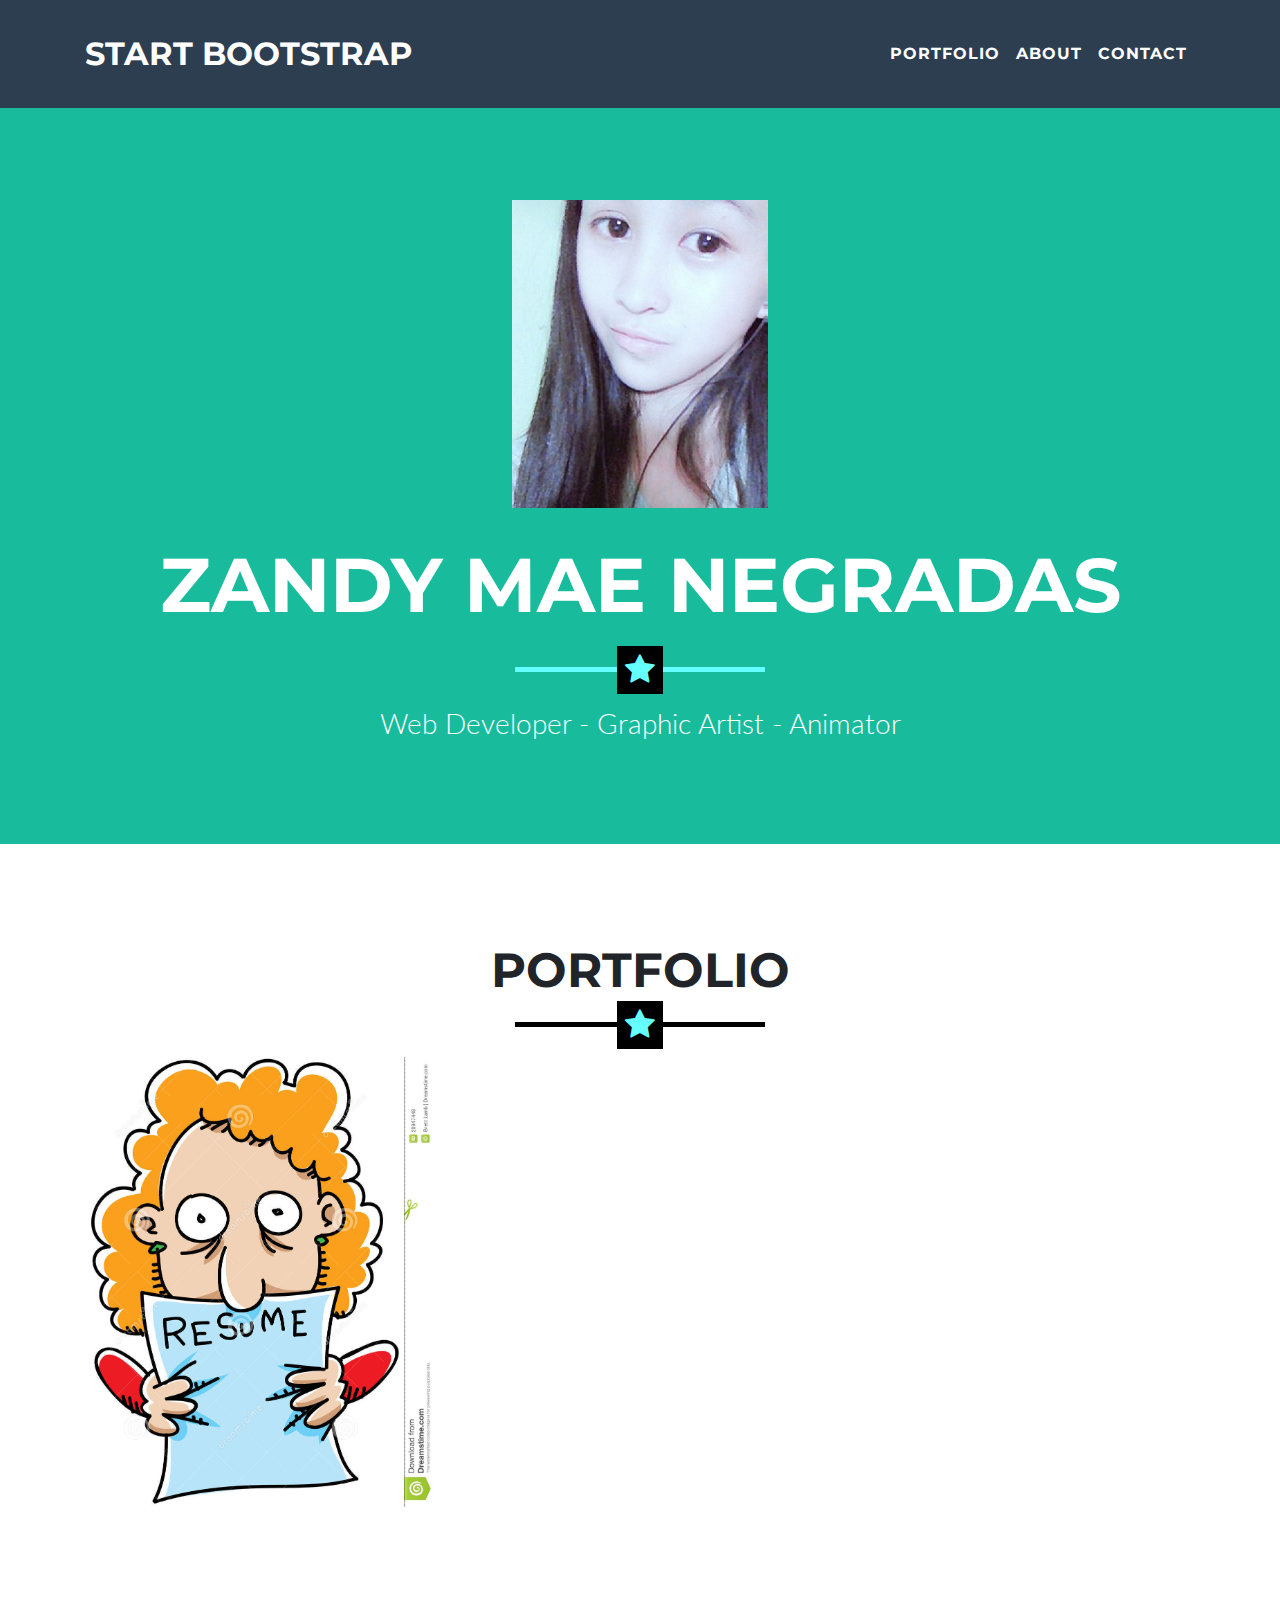
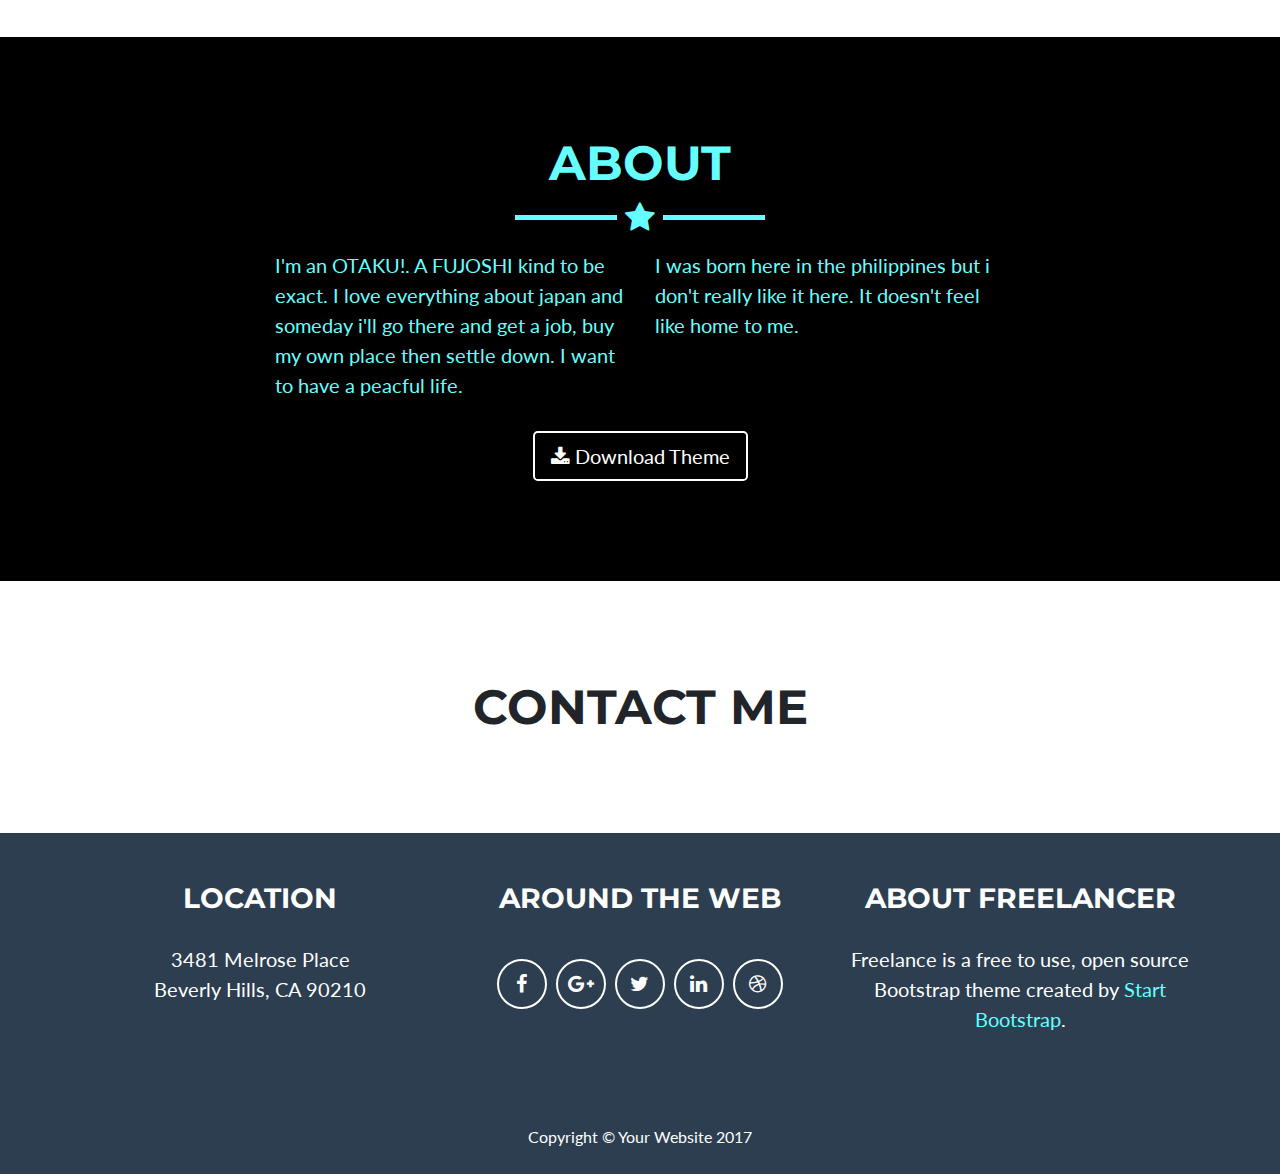
<file: index.html>
<!DOCTYPE html>
<html lang="en">

  <head>

    <meta charset="utf-8">
    <meta name="viewport" content="width=device-width, initial-scale=1, shrink-to-fit=no">
    <meta name="description" content="">
    <meta name="author" content="">

    <title>Zandy Mae Negradas</title>

    <!-- Bootstrap core CSS -->
    <link href="vendor/bootstrap/css/bootstrap.min.css" rel="stylesheet">

    <!-- Custom fonts for this template -->
    <link href="vendor/font-awesome/css/font-awesome.min.css" rel="stylesheet" type="text/css">
    <link href="https://fonts.googleapis.com/css?family=Montserrat:400,700" rel="stylesheet" type="text/css">
    <link href="https://fonts.googleapis.com/css?family=Lato:400,700,400italic,700italic" rel="stylesheet" type="text/css">

    <!-- Custom styles for this template -->
    <link href="css/freelancer.min.css" rel="stylesheet">

  </head>

  <body id="page-top">

    <!-- Navigation -->
    <nav class="navbar navbar-expand-lg navbar-light fixed-top" id="mainNav">
      <div class="container">
        <a class="navbar-brand js-scroll-trigger" href="#page-top">Start Bootstrap</a>
        <button class="navbar-toggler navbar-toggler-right" type="button" data-toggle="collapse" data-target="#navbarResponsive" aria-controls="navbarResponsive" aria-expanded="false" aria-label="Toggle navigation">
          Menu
          <i class="fa fa-bars"></i>
        </button>
        <div class="collapse navbar-collapse" id="navbarResponsive">
          <ul class="navbar-nav ml-auto">
            <li class="nav-item">
              <a class="nav-link js-scroll-trigger" href="#portfolio">Portfolio</a>
            </li>
            <li class="nav-item">
              <a class="nav-link js-scroll-trigger" href="#about">About</a>
            </li>
            <li class="nav-item">
              <a class="nav-link js-scroll-trigger" href="#contact">Contact</a>
            </li>
          </ul>
        </div>
      </div>
    </nav>

    <!-- Header -->
    <header class="masthead">
      <div class="container">
        <img class="img-fluid" src="img/zenzen.jpg" alt="">
        <div class="intro-text">
          <span class="name">Zandy Mae Negradas</span>
          <hr class="star-light">
          <span class="skills">Web Developer - Graphic Artist - Animator</span>
        </div>
      </div>
    </header>

    <!-- Portfolio Grid Section -->
    <section id="portfolio">
      <div class="container">
        <h2 class="text-center">Portfolio</h2>
        <hr class="star-primary">
        <div class="row">
          <div class="col-sm-4 portfolio-item">
            <a class="portfolio-link" href="#portfolioModal1" data-toggle="modal">
              <div class="caption">
                <div class="caption-content">
                  <i class="fa fa-search-plus fa-3x"></i>
                </div>
              </div>
              <img class="img-fluid" src="img/tra.jpg" alt="">
            </a>
          </div>
        </div>
      </div>
    </section>

    <!-- About Section -->
    <section class="success" id="about">
      <div class="container">
        <h2 class="text-center">About</h2>
        <hr class="star-light">
        <div class="row">
          <div class="col-lg-4 ml-auto">
            <p>I'm an OTAKU!. A FUJOSHI kind to be exact. I love everything about japan and someday i'll go there and get a job, buy my own place then settle down. I want to have a peacful life.   </p>
          </div>
          <div class="col-lg-4 mr-auto">
            <p>I was born here in the philippines but i don't really like it here. It doesn't feel like home to me.</p>
          </div>
          <div class="col-lg-8 mx-auto text-center">
            <a href="#" class="btn btn-lg btn-outline">
              <i class="fa fa-download"></i>
              Download Theme
            </a>
          </div>
        </div>
      </div>
    </section>

    <!-- Contact Section -->
    <section id="contact">
      <div class="container">
        <h2 class="text-center">Contact Me</h2>
        <div id="disqus_thread"></div>
<script>

/**
*  RECOMMENDED CONFIGURATION VARIABLES: EDIT AND UNCOMMENT THE SECTION BELOW TO INSERT DYNAMIC VALUES FROM YOUR PLATFORM OR CMS.
*  LEARN WHY DEFINING THESE VARIABLES IS IMPORTANT: https://disqus.com/admin/universalcode/#configuration-variables*/
/*
var disqus_config = function () {
this.page.url = PAGE_URL;  // Replace PAGE_URL with your page's canonical URL variable
this.page.identifier = PAGE_IDENTIFIER; // Replace PAGE_IDENTIFIER with your page's unique identifier variable
};
*/
(function() { // DON'T EDIT BELOW THIS LINE
var d = document, s = d.createElement('script');
s.src = 'https://https-zenyamuraiha-github-io.disqus.com/embed.js';
s.setAttribute('data-timestamp', +new Date());
(d.head || d.body).appendChild(s);
})();
</script>
<noscript>Please enable JavaScript to view the <a href="https://disqus.com/?ref_noscript">comments powered by Disqus.</a></noscript>
<script id="dsq-count-scr" src="//https-zenyamuraiha-github-io.disqus.com/count.js" async></script>
      </div>
    </section>

    <!-- Footer -->
    <footer class="text-center">
      <div class="footer-above">
        <div class="container">
          <div class="row">
            <div class="footer-col col-md-4">
              <h3>Location</h3>
              <p>3481 Melrose Place
                <br>Beverly Hills, CA 90210</p>
            </div>
            <div class="footer-col col-md-4">
              <h3>Around the Web</h3>
              <ul class="list-inline">
                <li class="list-inline-item">
                  <a class="btn-social btn-outline" href="#">
                    <i class="fa fa-fw fa-facebook"></i>
                  </a>
                </li>
                <li class="list-inline-item">
                  <a class="btn-social btn-outline" href="#">
                    <i class="fa fa-fw fa-google-plus"></i>
                  </a>
                </li>
                <li class="list-inline-item">
                  <a class="btn-social btn-outline" href="#">
                    <i class="fa fa-fw fa-twitter"></i>
                  </a>
                </li>
                <li class="list-inline-item">
                  <a class="btn-social btn-outline" href="#">
                    <i class="fa fa-fw fa-linkedin"></i>
                  </a>
                </li>
                <li class="list-inline-item">
                  <a class="btn-social btn-outline" href="#">
                    <i class="fa fa-fw fa-dribbble"></i>
                  </a>
                </li>
              </ul>
            </div>
            <div class="footer-col col-md-4">
              <h3>About Freelancer</h3>
              <p>Freelance is a free to use, open source Bootstrap theme created by
                <a href="http://startbootstrap.com">Start Bootstrap</a>.</p>
            </div>
          </div>
        </div>
      </div>
      <div class="footer-below">
        <div class="container">
          <div class="row">
            <div class="col-lg-12">
              Copyright &copy; Your Website 2017
            </div>
          </div>
        </div>
      </div>
    </footer>

    <!-- Scroll to Top Button (Only visible on small and extra-small screen sizes) -->
    <div class="scroll-top d-lg-none">
      <a class="btn btn-primary js-scroll-trigger" href="#page-top">
        <i class="fa fa-chevron-up"></i>
      </a>
    </div>

    <!-- Portfolio Modals -->
    <div class="portfolio-modal modal fade" id="portfolioModal1" tabindex="-1" role="dialog" aria-hidden="true">
      <div class="modal-dialog" role="document">
        <div class="modal-content">
          <div class="close-modal" data-dismiss="modal">
            <div class="lr">
              <div class="rl"></div>
            </div>
          </div>
          <div class="container">
            <div class="row">
              <div class="col-lg-8 mx-auto">
                <div class="modal-body">
                  <h2>RESUME</h2>
                  <hr class="star-primary">
                  <img class="img-fluid img-centered" src="img/portfolio/resum.PNG" alt="">
                  <a href="C:\Users\ITE32A-30\Desktop\New folder/resume.html"
                  <p>Use this area of the page to describe your project. The icon above is part of a free icon set by
                    <a href="file:///C:/Users/ITE32A-30/Desktop/ZenYamuraiha.github.io/New%20folder/resume.html">Flat Icons</a>. On their website, you can download their free set with 16 icons, or you can purchase the entire set with 146 icons for only $12!</p>
                  <ul class="list-inline item-details">
                    <li>Client:
                      <strong>
                        <a href="http://startbootstrap.com">Resume</a>
                      </strong>
                    </li>
                    <li>Date:
                      <strong>
                        <a href="http://startbootstrap.com">September 2017</a>
                      </strong>
                    </li>
                    <li>Service:
                      <strong>
                        <a href="file:///C:/Users/ITE32A-30/Desktop/ZenYamuraiha.github.io/New%20folder/resume.html">Web Track major ITE3 2A</a>
                      </strong>
                    </li>
                  </ul>
                  <button class="btn btn-success" type="button" data-dismiss="modal">
                    <i class="fa fa-times"></i>
                    Close</button>
                </div>
              </div>
            </div>
          </div>
        </div>
      </div>
    </div>
    <div class="portfolio-modal modal fade" id="portfolioModal2" tabindex="-1" role="dialog" aria-hidden="true">
      <div class="modal-dialog" role="document">
        <div class="modal-content">
          <div class="close-modal" data-dismiss="modal">
            <div class="lr">
              <div class="rl"></div>
            </div>
          </div>
          <div class="container">
            <div class="row">
              <div class="col-lg-8 mx-auto">
                <div class="modal-body">
                  <h2>Project Title</h2>
                  <hr class="star-primary">
                  <img class="img-fluid img-centered" src="img/portfolio/cake.png" alt="">
                  <p>Use this area of the page to describe your project. The icon above is part of a free icon set by
                    <a href="file:///C:/Users/ITE32A-30/Desktop/New%20folder/resume.html">Flat Icons</a>. On their website, you can download their free set with 16 icons, or you can purchase the entire set with 146 icons for only $12!</p>
                  <ul class="list-inline item-details">
                    <li>Client:
                      <strong>
                        <a href="http://startbootstrap.com">Start Bootstrap</a>
                      </strong>
                    </li>
                    <li>Date:
                      <strong>
                        <a href="http://startbootstrap.com">April 2014</a>
                      </strong>
                    </li>
                    <li>Service:
                      <strong>
                        <a href="http://startbootstrap.com">Web Development</a>
                      </strong>
                    </li>
                  </ul>
                  <button class="btn btn-success" type="button" data-dismiss="modal">
                    <i class="fa fa-times"></i>
                    Close</button>
                </div>
              </div>
            </div>
          </div>
        </div>
      </div>
    </div>
    <div class="portfolio-modal modal fade" id="portfolioModal3" tabindex="-1" role="dialog" aria-hidden="true">
      <div class="modal-dialog" role="document">
        <div class="modal-content">
          <div class="close-modal" data-dismiss="modal">
            <div class="lr">
              <div class="rl"></div>
            </div>
          </div>
          <div class="container">
            <div class="row">
              <div class="col-lg-8 mx-auto">
                <div class="modal-body">
                  <h2>Project Title</h2>
                  <hr class="star-primary">
                  <img class="img-fluid img-centered" src="img/portfolio/circus.png" alt="">
                  <p>Use this area of the page to describe your project. The icon above is part of a free icon set by
                    <a href="https://sellfy.com/p/8Q9P/jV3VZ/">Flat Icons</a>. On their website, you can download their free set with 16 icons, or you can purchase the entire set with 146 icons for only $12!</p>
                  <ul class="list-inline item-details">
                    <li>Client:
                      <strong>
                        <a href="http://startbootstrap.com">Start Bootstrap</a>
                      </strong>
                    </li>
                    <li>Date:
                      <strong>
                        <a href="http://startbootstrap.com">April 2014</a>
                      </strong>
                    </li>
                    <li>Service:
                      <strong>
                        <a href="http://startbootstrap.com">Web Development</a>
                      </strong>
                    </li>
                  </ul>
                  <button class="btn btn-success" type="button" data-dismiss="modal">
                    <i class="fa fa-times"></i>
                    Close</button>
                </div>
              </div>
            </div>
          </div>
        </div>
      </div>
    </div>
    <div class="portfolio-modal modal fade" id="portfolioModal4" tabindex="-1" role="dialog" aria-hidden="true">
      <div class="modal-dialog" role="document">
        <div class="modal-content">
          <div class="close-modal" data-dismiss="modal">
            <div class="lr">
              <div class="rl"></div>
            </div>
          </div>
          <div class="container">
            <div class="row">
              <div class="col-lg-8 mx-auto">
                <div class="modal-body">
                  <h2>Project Title</h2>
                  <hr class="star-primary">
                  <img class="img-fluid img-centered" src="img/portfolio/game.png" alt="">
                  <p>Use this area of the page to describe your project. The icon above is part of a free icon set by
                    <a href="https://sellfy.com/p/8Q9P/jV3VZ/">Flat Icons</a>. On their website, you can download their free set with 16 icons, or you can purchase the entire set with 146 icons for only $12!</p>
                  <ul class="list-inline item-details">
                    <li>Client:
                      <strong>
                        <a href="http://startbootstrap.com">Start Bootstrap</a>
                      </strong>
                    </li>
                    <li>Date:
                      <strong>
                        <a href="http://startbootstrap.com">April 2014</a>
                      </strong>
                    </li>
                    <li>Service:
                      <strong>
                        <a href="http://startbootstrap.com">Web Development</a>
                      </strong>
                    </li>
                  </ul>
                  <button class="btn btn-success" type="button" data-dismiss="modal">
                    <i class="fa fa-times"></i>
                    Close</button>
                </div>
              </div>
            </div>
          </div>
        </div>
      </div>
    </div>
    <div class="portfolio-modal modal fade" id="portfolioModal5" tabindex="-1" role="dialog" aria-hidden="true">
      <div class="modal-dialog" role="document">
        <div class="modal-content">
          <div class="close-modal" data-dismiss="modal">
            <div class="lr">
              <div class="rl"></div>
            </div>
          </div>
          <div class="container">
            <div class="row">
              <div class="col-lg-8 mx-auto">
                <div class="modal-body">
                  <h2>Project Title</h2>
                  <hr class="star-primary">
                  <img class="img-fluid img-centered" src="img/portfolio/safe.png" alt="">
                  <p>Use this area of the page to describe your project. The icon above is part of a free icon set by
                    <a href="https://sellfy.com/p/8Q9P/jV3VZ/">Flat Icons</a>. On their website, you can download their free set with 16 icons, or you can purchase the entire set with 146 icons for only $12!</p>
                  <ul class="list-inline item-details">
                    <li>Client:
                      <strong>
                        <a href="http://startbootstrap.com">Start Bootstrap</a>
                      </strong>
                    </li>
                    <li>Date:
                      <strong>
                        <a href="http://startbootstrap.com">April 2014</a>
                      </strong>
                    </li>
                    <li>Service:
                      <strong>
                        <a href="http://startbootstrap.com">Web Development</a>
                      </strong>
                    </li>
                  </ul>
                  <button class="btn btn-success" type="button" data-dismiss="modal">
                    <i class="fa fa-times"></i>
                    Close</button>
                </div>
              </div>
            </div>
          </div>
        </div>
      </div>
    </div>
    <div class="portfolio-modal modal fade" id="portfolioModal6" tabindex="-1" role="dialog" aria-hidden="true">
      <div class="modal-dialog" role="document">
        <div class="modal-content">
          <div class="close-modal" data-dismiss="modal">
            <div class="lr">
              <div class="rl"></div>
            </div>
          </div>
          <div class="container">
            <div class="row">
              <div class="col-lg-8 mx-auto">
                <div class="modal-body">
                  <h2>Project Title</h2>
                  <hr class="star-primary">
                  <img class="img-fluid img-centered" src="img/portfolio/submarine.png" alt="">
                  <p>Use this area of the page to describe your project. The icon above is part of a free icon set by
                    <a href="https://sellfy.com/p/8Q9P/jV3VZ/">Flat Icons</a>. On their website, you can download their free set with 16 icons, or you can purchase the entire set with 146 icons for only $12!</p>
                  <ul class="list-inline item-details">
                    <li>Client:
                      <strong>
                        <a href="http://startbootstrap.com">Start Bootstrap</a>
                      </strong>
                    </li>
                    <li>Date:
                      <strong>
                        <a href="http://startbootstrap.com">April 2014</a>
                      </strong>
                    </li>
                    <li>Service:
                      <strong>
                        <a href="http://startbootstrap.com">Web Development</a>
                      </strong>
                    </li>
                  </ul>
                  <button class="btn btn-success" type="button" data-dismiss="modal">
                    <i class="fa fa-times"></i>
                    Close</button>
                </div>
              </div>
            </div>
          </div>
        </div>
      </div>
    </div>

    <!-- Bootstrap core JavaScript -->
    <script src="vendor/jquery/jquery.min.js"></script>
    <script src="vendor/popper/popper.min.js"></script>
    <script src="vendor/bootstrap/js/bootstrap.min.js"></script>

    <!-- Plugin JavaScript -->
    <script src="vendor/jquery-easing/jquery.easing.min.js"></script>

    <!-- Contact Form JavaScript -->
    <script src="js/jqBootstrapValidation.js"></script>
    <script src="js/contact_me.js"></script>

    <!-- Custom scripts for this template -->
    <script src="js/freelancer.min.js"></script>

  </body>

</html>
</file>
<file: css/freelancer.min.css>
/*!
 * Start Bootstrap - Freelancer v4.0.0-beta (http://startbootstrap.com/template-overviews/freelancer)
 * Copyright 2013-2017 Start Bootstrap
 * Licensed under MIT (https://github.com/BlackrockDigital/startbootstrap-freelancer/blob/master/LICENSE)
 */body{font-family:Lato,'Helvetica Neue',Helvetica,Arial,sans-serif;overflow-x:hidden}p{font-size:20px}p.small{font-size:16px}a,a.active,a:active,a:focus,a:hover{color:#66ffff;outline:0}h1,h2,h3,h4,h5,h6{font-family:Montserrat,'Helvetica Neue',Helvetica,Arial,sans-serif;font-weight:700;text-transform:uppercase}hr.star-light,hr.star-primary{max-width:250px;margin:25px auto 30px;padding:0;text-align:center;border:none;border-top:solid 5px}hr.star-light:after,hr.star-primary:after{font-family:FontAwesome;font-size:2em;position:relative;top:-.8em;display:inline-block;padding:0 .25em;content:'\f005'}hr.star-light{border-color:#66ffff}hr.star-light:after{color:#66ffff;background-color:#000000}hr.star-primary{border-color:#000000}hr.star-primary:after{color:#66ffff;background-color:#000000}.img-centered{margin:0 auto}section{padding:100px 0}section h2{font-size:3em;margin:0}section.success{color:#66ffff;background:#000000}@media (max-width:767px){section{padding:75px 0}section.first{padding-top:75px}}.scroll-top{position:fixed;z-index:1049;right:2%;bottom:2%;width:50px;height:50px}.scroll-top .btn{font-size:16px;line-height:28px;width:50px;height:50px;text-align:center;border-radius:100%}.scroll-top .btn:focus{outline:0}#mainNav{font-family:Montserrat,'Helvetica Neue',Helvetica,Arial,sans-serif;font-weight:700;text-transform:uppercase;border:none;background:#2c3e50}#mainNav a:focus{outline:0}#mainNav .navbar-brand{font-size:1.1rem;color:#fff}#mainNav .navbar-brand.active,#mainNav .navbar-brand:active,#mainNav .navbar-brand:focus,#mainNav .navbar-brand:hover{color:#fff}#mainNav .navbar-nav{letter-spacing:1px}#mainNav .navbar-nav li.nav-item a.nav-link{color:#fff}#mainNav .navbar-nav li.nav-item a.nav-link:hover{color:#18bc9c;outline:0}#mainNav .navbar-nav li.nav-item a.nav-link:active,#mainNav .navbar-nav li.nav-item a.nav-link:focus{color:#fff}#mainNav .navbar-toggler{font-size:14px;padding:11px;text-transform:uppercase;color:#fff;border-color:#fff}#mainNav .navbar-toggler:focus,#mainNav .navbar-toggler:hover{color:#fff;border-color:#18bc9c;background-color:#18bc9c}@media (min-width:992px){#mainNav{padding-top:25px;padding-bottom:25px;-webkit-transition:padding-top .3s,padding-bottom .3s;-moz-transition:padding-top .3s,padding-bottom .3s;transition:padding-top .3s,padding-bottom .3s}#mainNav .navbar-brand{font-size:2em;-webkit-transition:all .3s;-moz-transition:all .3s;transition:all .3s}#mainNav .navbar-nav>li.nav-item>a.nav-link.active{color:#fff;border-radius:3px;background:#18bc9c}#mainNav .navbar-nav>li.nav-item>a.nav-link.active:active,#mainNav .navbar-nav>li.nav-item>a.nav-link.active:focus,#mainNav .navbar-nav>li.nav-item>a.nav-link.active:hover{color:#66Ffff;background:#000000}#mainNav.navbar-shrink{padding-top:10px;padding-bottom:10px}#mainNav.navbar-shrink .navbar-brand{font-size:1.5em}}header.masthead{padding-top:100px;padding-bottom:50px;text-align:center;color:#fff;background:#18bc9c}header.masthead img{display:block;margin:0 auto 20px}header.masthead .intro-text .name{font-family:Montserrat,'Helvetica Neue',Helvetica,Arial,sans-serif;font-size:2em;font-weight:700;display:block;text-transform:uppercase}header.masthead .intro-text .skills{font-size:1.25em;font-weight:300}@media (min-width:768px){header.masthead{padding-top:200px;padding-bottom:100px}header.masthead .intro-text .name{font-size:4.75em}header.masthead .intro-text .skills{font-size:1.75em}}#portfolio .portfolio-item{right:0;margin:0 0 15px}#portfolio .portfolio-item .portfolio-link{position:relative;display:block;max-width:400px;margin:0 auto;cursor:pointer}#portfolio .portfolio-item .portfolio-link .caption{position:absolute;width:100%;height:100%;-webkit-transition:all ease .5s;-moz-transition:all ease .5s;transition:all ease .5s;opacity:0;background:rgba(24,188,156,.9)}#portfolio .portfolio-item .portfolio-link .caption:hover{opacity:1}#portfolio .portfolio-item .portfolio-link .caption .caption-content{font-size:20px;position:absolute;top:50%;width:100%;height:20px;margin-top:-12px;text-align:center;color:#fff}#portfolio .portfolio-item .portfolio-link .caption .caption-content i{margin-top:-12px}#portfolio .portfolio-item .portfolio-link .caption .caption-content h3,#portfolio .portfolio-item .portfolio-link .caption .caption-content h4{margin:0}#portfolio *{z-index:2}@media (min-width:767px){#portfolio .portfolio-item{margin:0 0 30px}}.portfolio-modal .modal-dialog{max-width:100%;min-height:100%;margin:0;padding:0;text-align:center;border:none;border-radius:0;background-clip:border-box;-webkit-box-shadow:none;box-shadow:none}.portfolio-modal .modal-dialog .modal-content{padding:100px 0;border:0;border-radius:0}.portfolio-modal .modal-dialog .modal-content h2{font-size:3em;margin:0}.portfolio-modal .modal-dialog .modal-content img{margin-bottom:30px}.portfolio-modal .modal-dialog .modal-content .item-details{margin:30px 0}.portfolio-modal .close-modal{position:absolute;top:25px;right:25px;width:75px;height:75px;cursor:pointer;background-color:transparent}.portfolio-modal .close-modal:hover{opacity:.3}.portfolio-modal .close-modal .lr{z-index:1051;width:1px;height:75px;margin-left:35px;-webkit-transform:rotate(45deg);-ms-transform:rotate(45deg);transform:rotate(45deg);background-color:#2c3e50}.portfolio-modal .close-modal .lr .rl{z-index:1052;width:1px;height:75px;-webkit-transform:rotate(90deg);-ms-transform:rotate(90deg);transform:rotate(90deg);background-color:#2c3e50}.portfolio-modal .modal-backdrop{display:none;opacity:0}.floating-label-form-group{position:relative;margin-bottom:0;padding-bottom:.5em;border-bottom:1px solid #eee}.floating-label-form-group input,.floating-label-form-group textarea{font-size:1.5em;position:relative;z-index:1;padding-right:0;padding-left:0;resize:none;border:none;border-radius:0;background:0 0;box-shadow:none!important}.floating-label-form-group label{font-size:.85em;line-height:1.764705882em;position:relative;z-index:0;top:2em;display:block;margin:0;-webkit-transition:top .3s ease,opacity .3s ease;-moz-transition:top .3s ease,opacity .3s ease;-ms-transition:top .3s ease,opacity .3s ease;transition:top .3s ease,opacity .3s ease;vertical-align:middle;vertical-align:baseline;opacity:0}.floating-label-form-group:not(:first-child){padding-left:14px;border-left:1px solid #eee}.floating-label-form-group-with-value label{top:0;opacity:1}.floating-label-form-group-with-focus label{color:#18bc9c}form .row:first-child .floating-label-form-group{border-top:1px solid #eee}footer{color:#fff}footer h3{margin-bottom:30px}footer .footer-above{padding-top:50px;background-color:#2c3e50}footer .footer-col{margin-bottom:50px}footer .footer-below{padding:25px 0;background-color:#2c3e50}.btn-outline{font-size:20px;margin-top:15px;transition:all .3s ease-in-out;color:#fff;border:solid 2px #fff;background:0 0}.btn-outline.active,.btn-outline:active,.btn-outline:focus,.btn-outline:hover{color:#18bc9c;border:solid 2px #fff;background:#fff}.btn-primary{font-weight:700;color:#fff;border-color:#2c3e50;background-color:#2c3e50}.btn-primary.focus,.btn-primary:focus{color:#fff;border-color:#000;background-color:#1a252f}.btn-primary:hover{color:#fff;border-color:#161f29;background-color:#1a252f}.btn-primary.active,.btn-primary:active,.open>.btn-primary.dropdown-toggle{color:#fff;border-color:#161f29;background-color:#1a252f}.btn-primary.active.focus,.btn-primary.active:focus,.btn-primary.active:hover,.btn-primary:active.focus,.btn-primary:active:focus,.btn-primary:active:hover,.open>.btn-primary.dropdown-toggle.focus,.open>.btn-primary.dropdown-toggle:focus,.open>.btn-primary.dropdown-toggle:hover{color:#fff;border-color:#000;background-color:#0d1318}.btn-primary.active,.btn-primary:active,.open>.btn-primary.dropdown-toggle{background-image:none}.btn-primary.disabled.focus,.btn-primary.disabled:focus,.btn-primary.disabled:hover,.btn-primary[disabled].focus,.btn-primary[disabled]:focus,.btn-primary[disabled]:hover,fieldset[disabled] .btn-primary.focus,fieldset[disabled] .btn-primary:focus,fieldset[disabled] .btn-primary:hover{border-color:#2c3e50;background-color:#2c3e50}.btn-primary .badge{color:#2c3e50;background-color:#fff}.btn-success{font-weight:700;color:#fff;border-color:#18bc9c;background-color:#18bc9c}.btn-success.focus,.btn-success:focus{color:#fff;border-color:#0a4b3e;background-color:#128f76}.btn-success:hover{color:#fff;border-color:#11866f;background-color:#128f76}.btn-success.active,.btn-success:active,.open>.btn-success.dropdown-toggle{color:#fff;border-color:#11866f;background-color:#128f76}.btn-success.active.focus,.btn-success.active:focus,.btn-success.active:hover,.btn-success:active.focus,.btn-success:active:focus,.btn-success:active:hover,.open>.btn-success.dropdown-toggle.focus,.open>.btn-success.dropdown-toggle:focus,.open>.btn-success.dropdown-toggle:hover{color:#fff;border-color:#0a4b3e;background-color:#0e6f5c}.btn-success.active,.btn-success:active,.open>.btn-success.dropdown-toggle{background-image:none}.btn-success.disabled.focus,.btn-success.disabled:focus,.btn-success.disabled:hover,.btn-success[disabled].focus,.btn-success[disabled]:focus,.btn-success[disabled]:hover,fieldset[disabled] .btn-success.focus,fieldset[disabled] .btn-success:focus,fieldset[disabled] .btn-success:hover{border-color:#18bc9c;background-color:#18bc9c}.btn-success .badge{color:#18bc9c;background-color:#fff}.btn-social{font-size:20px;line-height:45px;display:inline-block;width:50px;height:50px;text-align:center;border:2px solid #fff;border-radius:100%}.btn.active,.btn:active,.btn:focus{outline:0}
</file>
